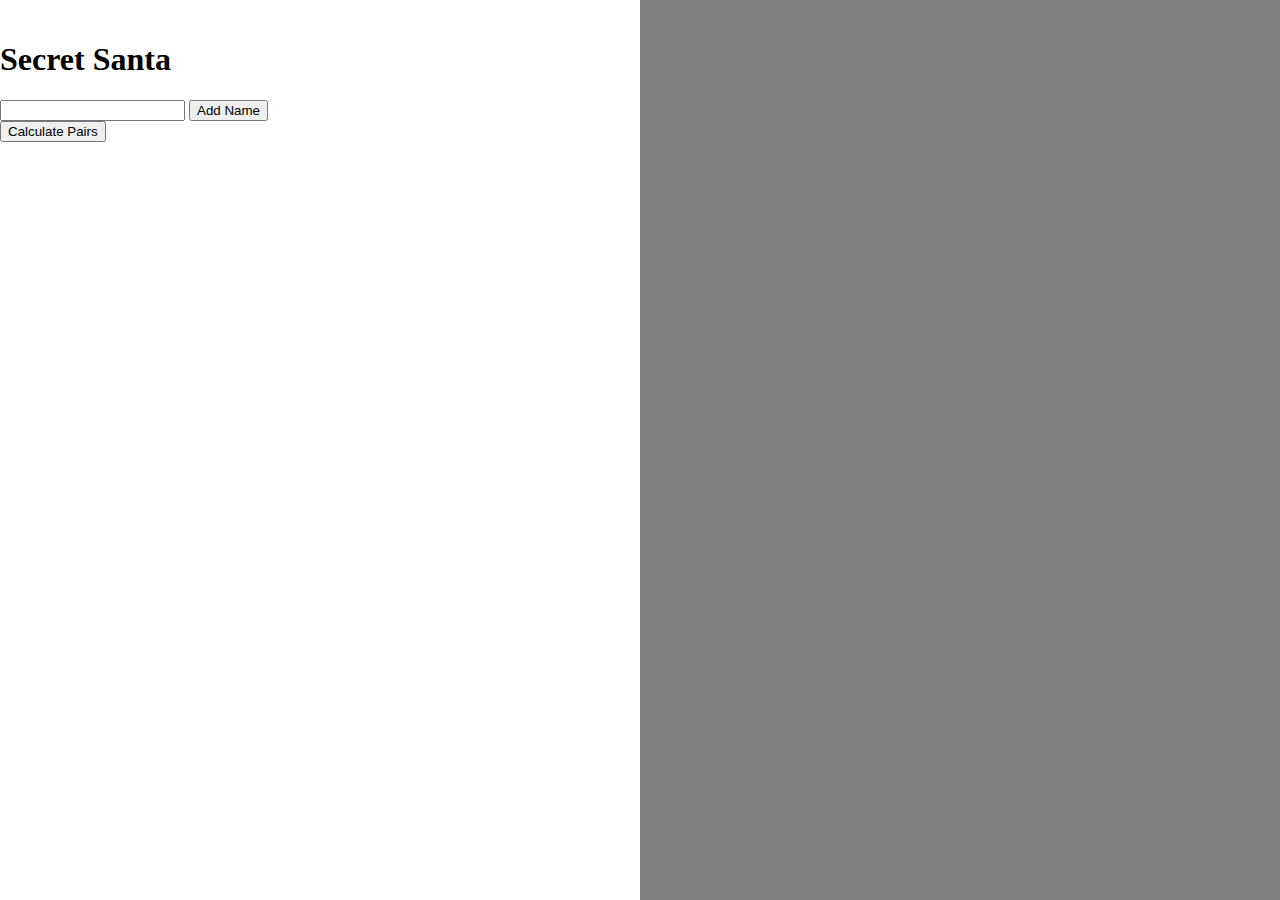
<file: index.html>
<!DOCTYPE html>
<html lang="en">
    <head>
        <meta charset="UTF-8">
        <meta http-equiv="X-UA-Compatible" content="IE=edge">
        <meta name="viewport" content="width=device-width, initial-scale=1.0">
        <title>Secret Santa</title>
        <link rel="stylesheet" href="main.css">
    </head>
    <body class="light-theme">
        <div class="split left">
            <h1>Secret Santa</h1>
            <form onsubmit="addName(); return false">
                <input type="text" id="nameInput">
                <input type="submit" value="Add Name">
            </form>
            <button onclick="calculatePairs()">Calculate Pairs</button>
            <div id="participantsDisplay"></div>
        </div>
        <div class="split right">
            <div id="pairsDisplay"></div>
        </div>
        <script src="app.js"></script>
        <noscript>You need to enable Javascript to view the full site.</noscript>
    </body>
</html>
</file>
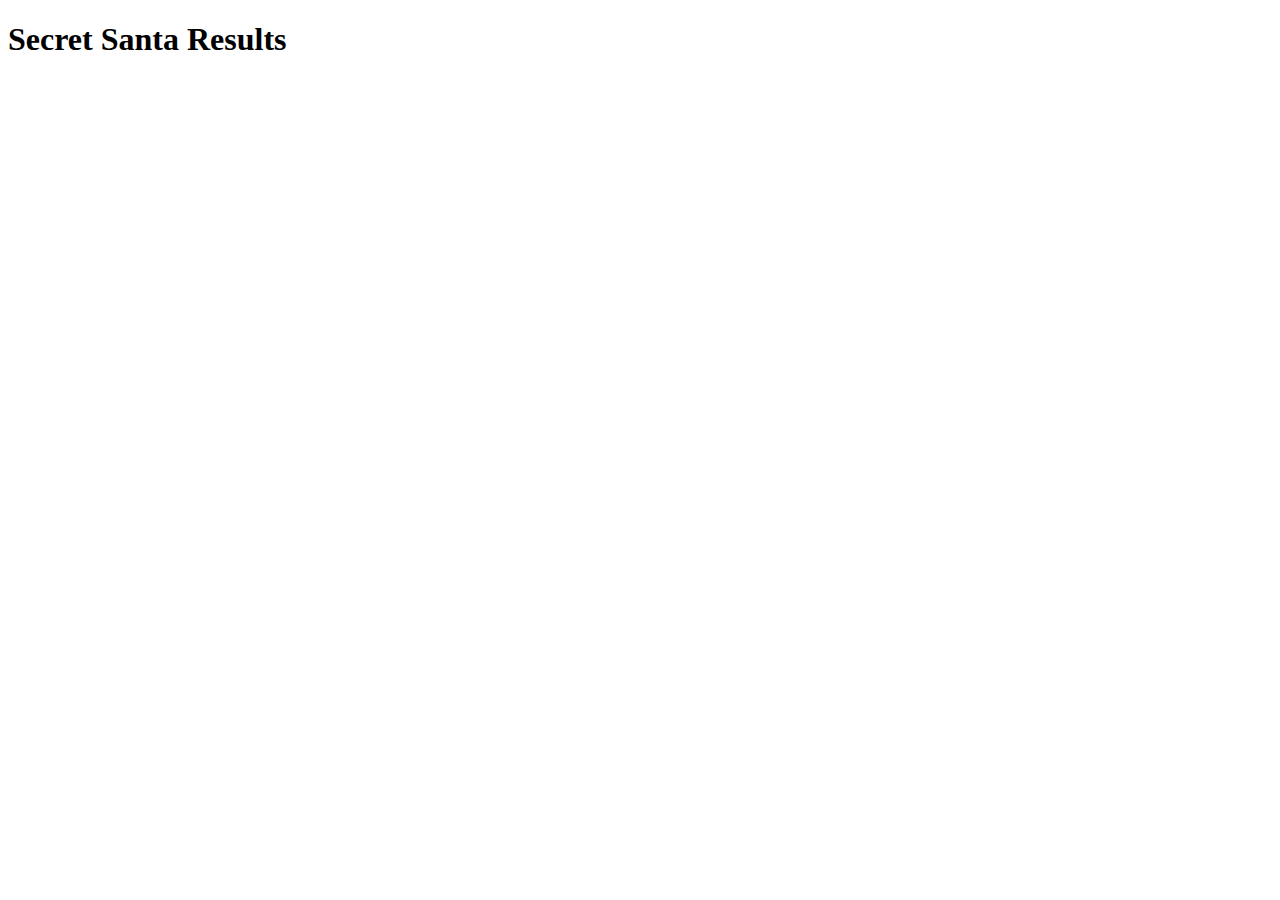
<file: results.html>
<!DOCTYPE html>
<html lang="en">
    <head>
        <meta charset="UTF-8">
        <meta http-equiv="X-UA-Compatible" content="IE=edge">
        <meta name="viewport" content="width=device-width, initial-scale=1.0">
        <title>Secret Santa</title>
        <link rel="stylesheet" href="main.css">
    </head>
    <body>
        <h1>Secret Santa Results</h1>
        <div>
            <div id="assignedPerson"></div>
        </div>
        <script>
            let query = window.location.search.substring(1);
            let variables = query.split('&');
            let name = decodeURIComponent(variables[0].split('=')[1]);
            let pairResult = decodeURIComponent(variables[1].split('=')[1]);
            
            document.getElementById('assignedPerson').innerText = name + " has to buy gifts for " + pairResult;

        </script>
    </body>
</html>
</file>
<file: main.css>
.split {
    height: 100%;
    width: 50%;
    position: fixed;
    z-index: 1;
    top: 0;
    overflow-x: hidden;
    padding-top: 20px;
  }
  
  /* Control the left side */
  .left {
    left: 0;
    background-color: white;
  }
  
  /* Control the right side */
  .right {
    right: 0;
    background-color: gray;
  }
</file>
